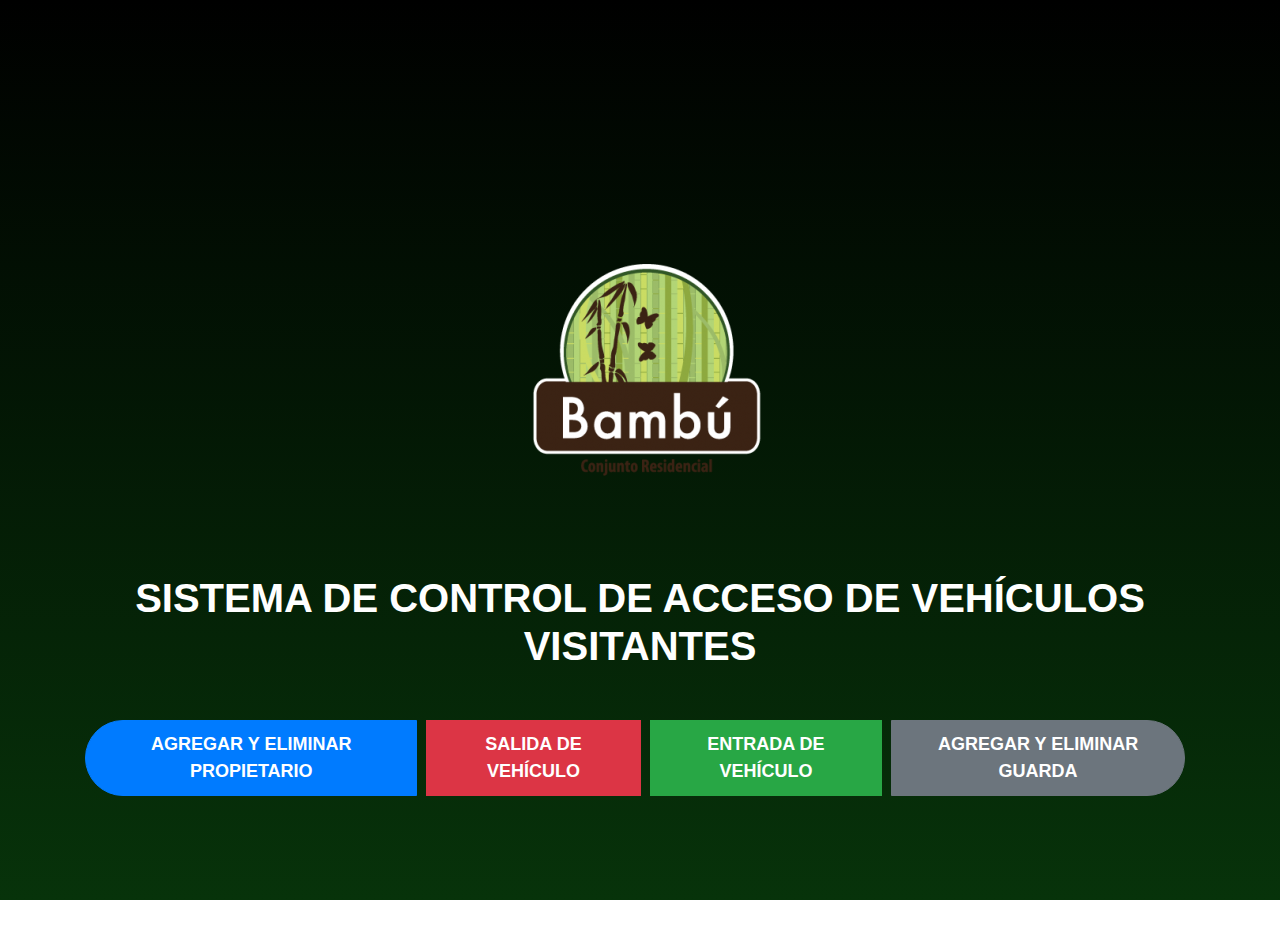
<file: src/main/resources/index.html>
<!DOCTYPE html>
<html lang="en">
<head>
    <meta charset="UTF-8">
    <title>Sistema de Control de Acceso de Vehículos Visitantes - Conjunto Residencial</title>
    <link rel="stylesheet" href="https://maxcdn.bootstrapcdn.com/bootstrap/4.5.0/css/bootstrap.min.css">
    <style>
        body {
            background: linear-gradient(to bottom, #000000, #07330a);
            background-repeat: no-repeat;
            background-attachment: fixed;
            background-size: cover;
            color: #ffffff;
            overflow-y: hidden; /* Evita el scroll vertical */
        }

        .container {
            margin-top: 50px;
            display: flex;
            flex-direction: column;
            align-items: center;
            justify-content: center;
            height: 100vh;
        }

        h1 {
            margin-bottom: 30px;
            text-align: center;
            font-family: Arial, sans-serif;
            font-weight: bold;
            text-transform: uppercase;
        }

        .btn-group {
            margin-top: 20px;
        }

        .btn {
            border-radius: 50px;
            padding: 10px 20px;
            font-size: 18px;
            font-weight: bold;
            margin-right: 10px;
            text-transform: uppercase;
        }

        .btn-primary {
            background-color: #007bff;
            border-color: #007bff;
        }

        .btn-primary:hover,
        .btn-primary:focus {
            background-color: #0069d9;
            border-color: #0062cc;
        }

        .btn-danger {
            background-color: #dc3545;
            border-color: #dc3545;
        }

        .btn-danger:hover,
        .btn-danger:focus {
            background-color: #c82333;
            border-color: #bd2130;
        }

        .btn-success {
            background-color: #28a745;
            border-color: #28a745;
        }

        .btn-success:hover,
        .btn-success:focus {
            background-color: #218838;
            border-color: #1e7e34;
        }

        .btn-secondary {
            background-color: #6c757d;
            border-color: #6c757d;
        }

        .btn-secondary:hover,
        .btn-secondary:focus {
            background-color: #5a6268;
            border-color: #545b62;
        }

        .logo {
            width: 350px;
            margin-bottom: 20px;
        }
    </style>
</head>
<body>
<div class="container">
    <img src="static/banbu.png" alt="Logo conjunto residencial" class="logo">
    <h1>Sistema de Control de Acceso de Vehículos Visitantes</h1>
    <div class="btn-group" role="group" aria-label="Acciones">
        <button type="button" class="btn btn-primary">Agregar y eliminar propietario</button>
        <button type="button" class="btn btn-danger">Salida de Vehículo</button>
        <button type="button" class="btn btn-success">Entrada de Vehículo</button>
        <button type="button" class="btn btn-secondary">Agregar y eliminar guarda</button>
    </div>
</div>

<script src="https://code.jquery.com/jquery-3.5.1.slim.min.js"></script>
<script src="https://cdn.jsdelivr.net/npm/@popperjs/core@2.5.4/dist/umd/popper.min.js"></script>
<script src="https://maxcdn.bootstrapcdn.com/bootstrap/4.5.0/js/bootstrap.min.js"></script>
</body>
</html>
</file>
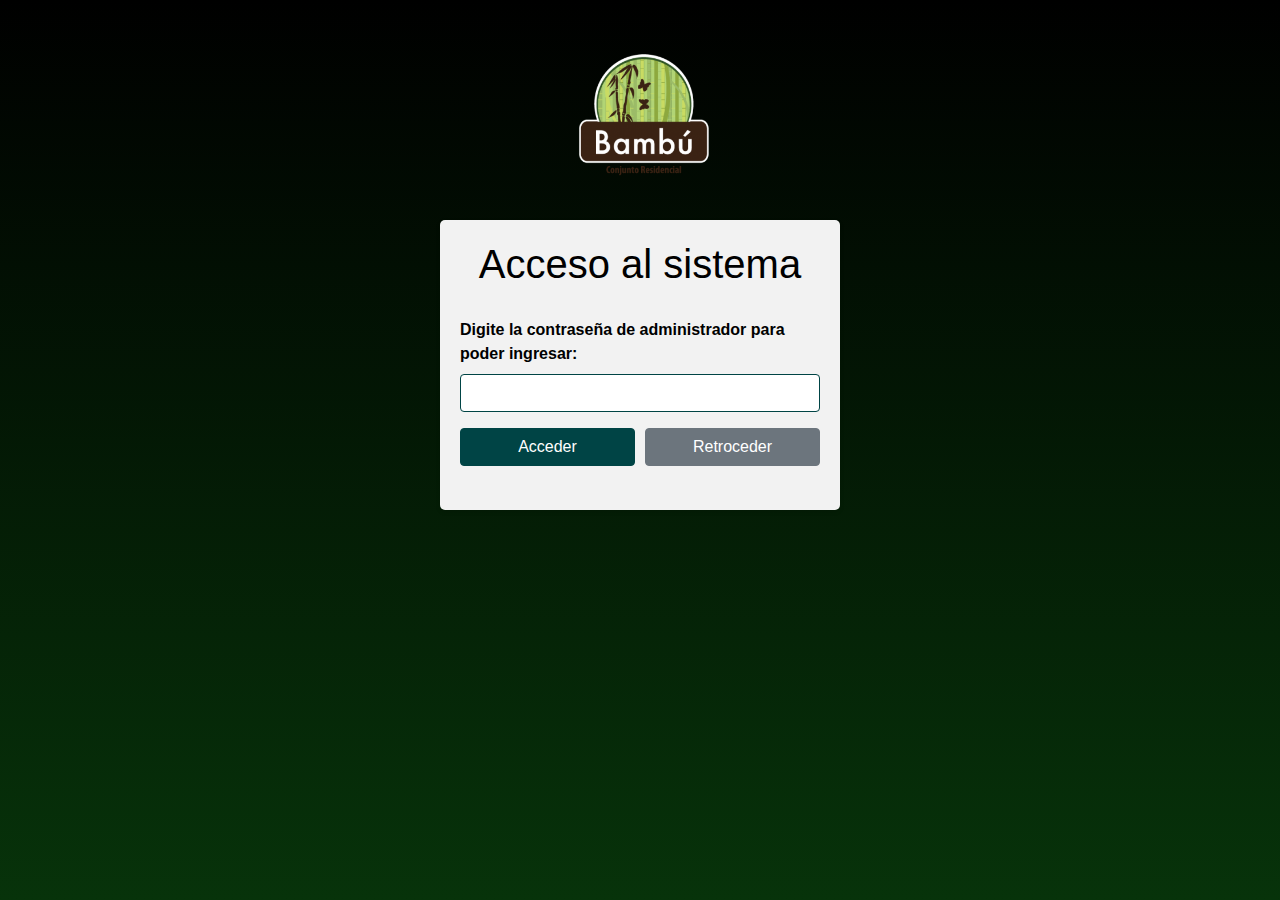
<file: src/main/resources/templates/admin.html>
<!DOCTYPE html>
<html lang="en" xmlns:th="http://www.thymeleaf.org">
<head>
  <meta charset="UTF-8">
  <title>Acceso al sistema</title>
  <link rel="stylesheet" href="https://maxcdn.bootstrapcdn.com/bootstrap/4.5.2/css/bootstrap.min.css">
  <style>
    body {
      font-family: Arial, sans-serif;
      background: linear-gradient(to bottom, #000000, #07330a);
      background-repeat: no-repeat;
      background-attachment: fixed;
      padding: 20px;
    }

    .container {
      max-width: 400px;
      margin: 0 auto;
      background-color: #f2f2f2;
      padding: 20px;
      border-radius: 5px;
      box-shadow: 0 2px 5px rgba(0, 0, 0, 0.1);
    }

    h1 {
      text-align: center;
      color: #000;
      margin-bottom: 30px;
    }

    label {
      color: #000;
      font-weight: bold;
    }

    .form-control {
      border-color: #004445;
    }

    .btn-primary {
      background-color: #004445;
      border-color: #004445;
    }

    .btn-primary:hover {
      background-color: #002f2f;
      border-color: #002f2f;
    }

    .center {
      display: flex;
      justify-content: center;
      align-items: center;
    }

    .logo {
      width: 200px;
      height: auto;
    }

    .button-container {
      display: flex;
      justify-content: space-between;
      margin-top: 10px;
    }

    .button-container button {
      width: calc(50% - 5px);
    }
  </style>
</head>
<body>

<div class="center">
  <img src="../static/banbu.png" alt="Imagen" class="logo">
</div>
<div class="container">
  <h1>Acceso al sistema</h1>
  <form id="access-form" action="/access" method="post">
    <div class="form-group">
      <label for="password">Digite la contraseña de administrador para poder ingresar:</label>
      <input type="password" id="password" class="form-control" name="password" required>
    </div>
    <div class="button-container">
      <button type="submit" class="btn btn-primary">Acceder</button>
      <button onclick="window.history.back()" class="btn btn-secondary">Retroceder</button>
    </div>
  </form>
  <label id="errorLabel" style="color: red;" th:text="${error}"></label>
</div>


<script src="https://code.jquery.com/jquery-3.6.0.min.js"></script>
<script src="https://maxcdn.bootstrapcdn.com/bootstrap/4.5.2/js/bootstrap.min.js"></script>
</body>
</html>
</file>
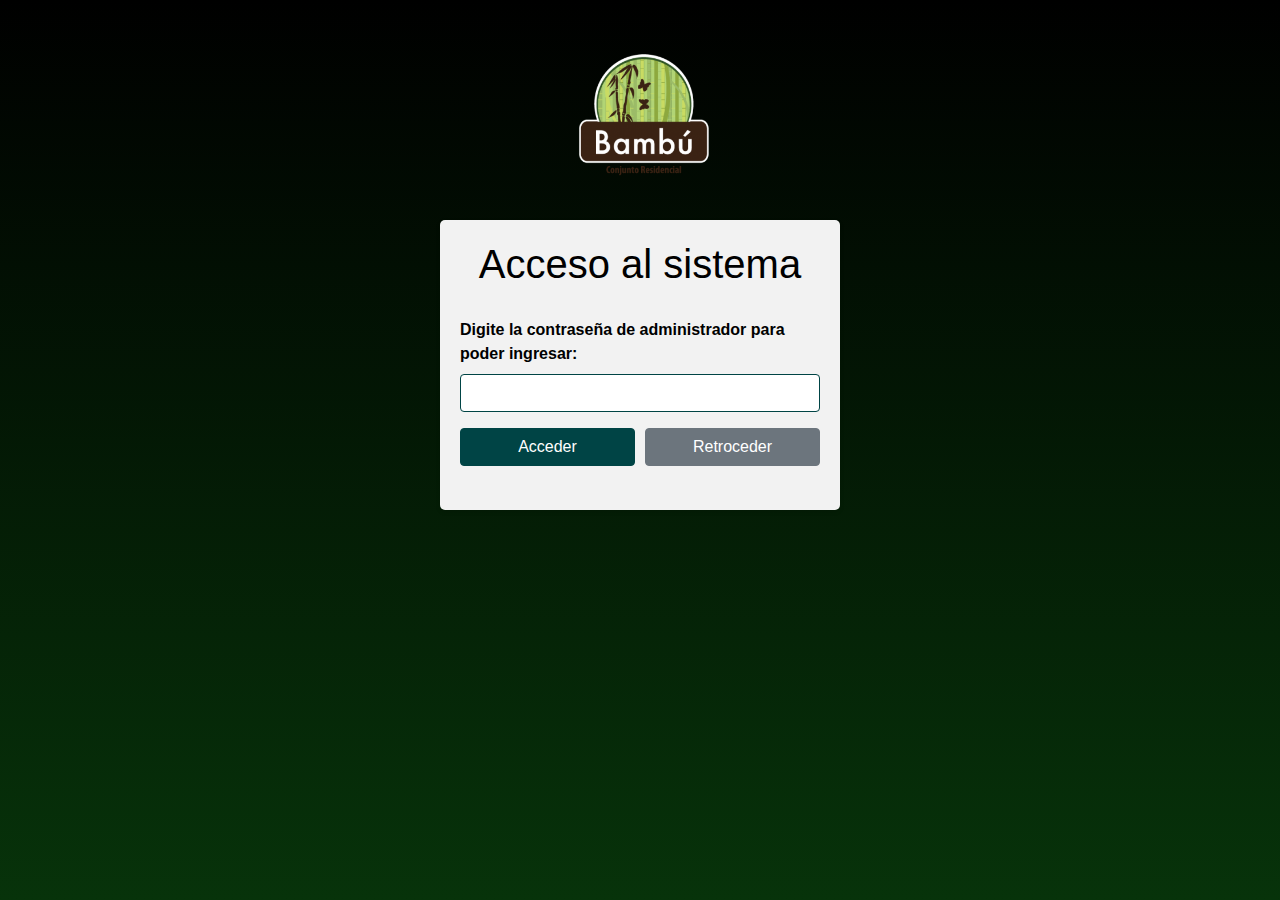
<file: src/main/resources/templates/admincel.html>
<!DOCTYPE html>
<html lang="en" xmlns:th="http://www.thymeleaf.org">
<head>
  <meta charset="UTF-8">
  <title>Acceso al sistema</title>
  <link rel="stylesheet" href="https://maxcdn.bootstrapcdn.com/bootstrap/4.5.2/css/bootstrap.min.css">
  <style>
    body {
      font-family: Arial, sans-serif;
      background: linear-gradient(to bottom, #000000, #07330a);
      background-repeat: no-repeat;
      background-attachment: fixed;
      padding: 20px;
    }

    .container {
      max-width: 400px;
      margin: 0 auto;
      background-color: #f2f2f2;
      padding: 20px;
      border-radius: 5px;
      box-shadow: 0 2px 5px rgba(0, 0, 0, 0.1);
    }

    h1 {
      text-align: center;
      color: #000;
      margin-bottom: 30px;
    }

    label {
      color: #000;
      font-weight: bold;
    }

    .form-control {
      border-color: #004445;
    }

    .btn-primary {
      background-color: #004445;
      border-color: #004445;
    }

    .btn-primary:hover {
      background-color: #002f2f;
      border-color: #002f2f;
    }

    .center {
      display: flex;
      justify-content: center;
      align-items: center;
    }

    .logo {
      width: 200px;
      height: auto;
    }

    .button-container {
      display: flex;
      justify-content: space-between;
      margin-top: 10px;
    }

    .button-container button {
      width: calc(50% - 5px);
    }
  </style>
</head>
<body>
<div class="center">
  <img src="../static/banbu.png" alt="Imagen" class="logo">
</div>
<div class="container">
  <h1>Acceso al sistema</h1>
  <form id="access-form" action="/access2" method="post">
    <div class="form-group">
      <label for="password">Digite la contraseña de administrador para poder ingresar:</label>
      <input type="password" id="password" class="form-control" name="password" required>
    </div>
    <div class="button-container">
      <button type="submit" class="btn btn-primary">Acceder</button>
      <button onclick="window.history.back()" class="btn btn-secondary">Retroceder</button>
    </div>
  </form>
  <label id="errorLabel" style="color: red;" th:text="${#strings.escapeXml(error)}"></label>
</div>
<script src="https://code.jquery.com/jquery-3.6.0.min.js"></script>
<script src="https://maxcdn.bootstrapcdn.com/bootstrap/4.5.2/js/bootstrap.min.js"></script>
</body>
</html>
</file>
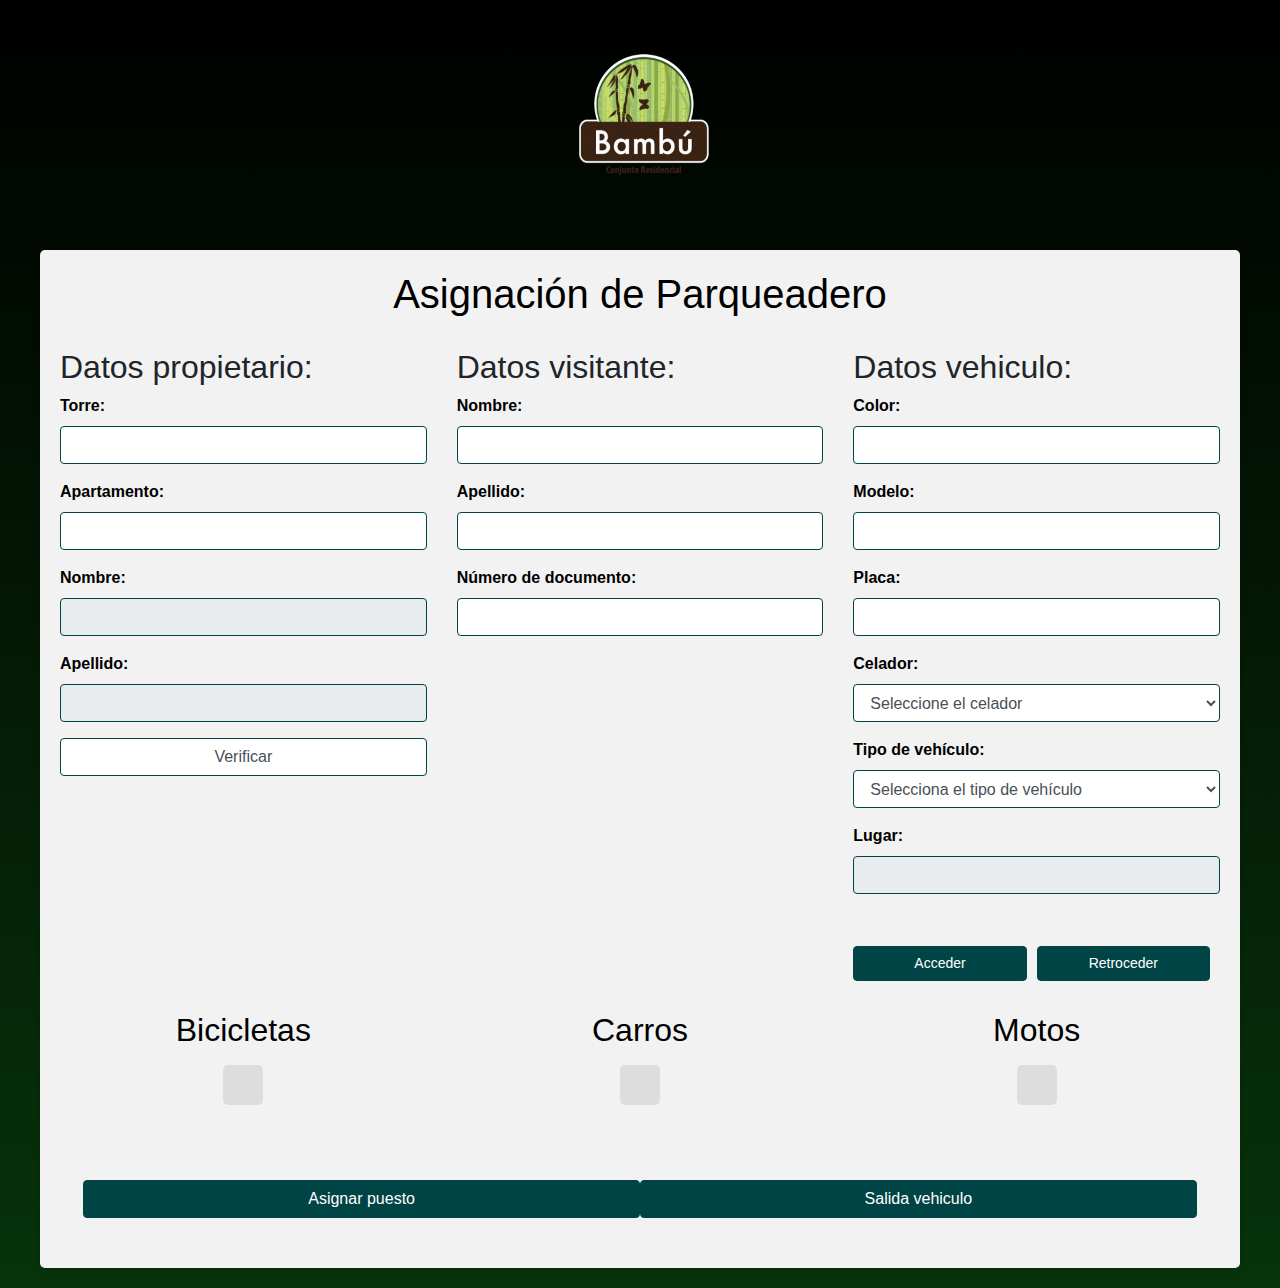
<file: src/main/resources/templates/elegir.html>
<!DOCTYPE html>
<script src="https://code.jquery.com/jquery-3.6.0.min.js"></script>
<html lang="en" xmlns:th="http://www.w3.org/1999/xhtml">
<head>
    <meta charset="UTF-8">
    <title>Asignación de Parqueadero</title>
    <link rel="stylesheet" href="https://maxcdn.bootstrapcdn.com/bootstrap/4.5.2/css/bootstrap.min.css">
    <style>
        body {
            font-family: Arial, sans-serif;
            background: linear-gradient(to bottom, #000000, #07330a);
            padding: 20px;
        }

            .seat.available {
        background-color: green;
    }


    .seat.occupied {
        background-color: red;
    }

        .container {
            max-width: 1200px;
            margin: 0 auto;
            background-color: #f2f2f2;
            padding: 20px;
            border-radius: 5px;
            box-shadow: 0 2px 5px rgba(0, 0, 0, 0.1);
        }

        h1 {
            text-align: center;
            color: #000;
            margin-bottom: 30px;
        }

        label {
            color: #000;
            font-weight: bold;
        }

        .form-control {
            border-color: #004445;
        }

        .btn-primary,
        .btn-secondary {
            background-color: #004445;
            border-color: #004445;
            width: 48%;
            margin-top: 10px;
        }

        .btn-primary:hover,
        .btn-secondary:hover {
            background-color: #002f2f;
            border-color: #002f2f;
        }

        .center {
            display: flex;
            justify-content: center;
            align-items: center;
            margin-bottom: 30px;
        }

        .logo {
            width: 200px;
            height: auto;
        }

        .button-container {
            display: flex;
            justify-content: space-between;
            margin-top: 2px;
        }

        .button-container button {
            font-size: 14px;
            margin-right: 10px;
        }

        #errorLabel {
            color: red;
        }

        .schedule-column {
            margin-bottom: 30px;
        }

        .schedule-title {
            text-align: center;
            color: #000;
            margin-bottom: 10px;
        }

        .schedule-seats {
            display: flex;
            flex-wrap: wrap;
            justify-content: center;
        }

        .seat {
            width: 40px;
            height: 40px;
            margin: 5px;
            background-color: #ddd;
            border-radius: 5px;
            cursor: pointer;
        }

        .seat.selected {
            background-color: #90EE90;
        }

        .row {
            margin-bottom: 30px;
        }
    </style>

</head>
<body>
<div class="center">
    <img src="../static/banbu.png" alt="Logo" class="logo">
</div>
<div class="container">
    <h1>Asignación de Parqueadero</h1>
    <div class="row">
        <div class="col-md-4">
                <h2>Datos propietario:</h2>
                <div class="form-group">
                    <label for="torre">Torre:</label>
                    <input type="text" id="torre" class="form-control" name="torre" required>
                </div>
                <div class="form-group">
                    <label for="apa">Apartamento:</label>
                    <input type="text" id="apa" class="form-control" name="apartamento" required>
                </div>
                <div class="form-group">
                    <label for="nombrep">Nombre:</label>
                    <input type="text" id="nombrep" class="form-control" name="nombre" required readonly>
                </div>
                <div class="form-group">
                    <label for="apellidop">Apellido:</label>
                    <input type="text" id="apellidop" class="form-control" name="apellido" required readonly>
                </div>
                <div class="form-group">
                    <input type="submit" id="verificar" class="form-control" name="verificar" value="Verificar" required>
                </div>
        </div>
        <script>
        $(document).ready(function() {
            $('#verificar').click(function() {
                var torre = $('#torre').val();
                var apartamento = $('#apa').val();

                $.ajax({
                    url: '/datos_propietario/' + torre + '/' + apartamento,
                    type: 'GET',
                    success: function(response) {
                        $('#nombrep').val(response.nombre);
                        $('#apellidop').val(response.apellido);
                    },
                    error: function() {
                        $('#nombrep').val('');
                        $('#apellidop').val('');
                        alert('No se encontró ningún propietario con los datos ingresados.');
                    }
                });
            });
        });
        </script>

        <div class="col-md-4">
            <h2>Datos visitante:</h2>
            <div class="form-group">
                <label for="nombre">Nombre:</label>
                <input type="text" id="nombre" class="form-control" name="nombre" required>
            </div>
            <div class="form-group">
                <label for="apellido">Apellido:</label>
                <input type="text" id="apellido" class="form-control" name="apellido" required>
            </div>
            <div class="form-group">
                <label for="numero_documento">Número de documento:</label>
                <input type="text" id="numero_documento" class="form-control" name="numero_documento" required>
            </div>
        </div>
        <div class="col-md-4">
            <form id="access-form" action="/access2" method="post">
                <h2>Datos vehiculo:</h2>
                <div class="form-group">
                    <label for="color">Color:</label>
                    <input type="text" id="color" class="form-control" name="color" required>
                </div>
                <div class="form-group">
                    <label for="modelo">Modelo:</label>
                    <input type="text" id="modelo" class="form-control" name="modelo" required>
                </div>
                <div class="form-group">
                    <label for="placa">Placa:</label>
                    <input type="text" id="placa" class="form-control" name="placa" required>
                </div>
                <div class="form-group">
                    <label for="celador">Celador:</label>
                    <select id="celador" class="form-control" name="celador" required>
                        <option value="">Seleccione el celador</option>
                        <option th:each="celador : ${datos_celador}" th:value="${celador.id_celador}" th:text="${celador.apellido}"></option>
                    </select>
                </div>
                <div class="form-group">
                    <label for="tipo_vehiculo">Tipo de vehículo:</label>
                    <select id="tipo_vehiculo" class="form-control" name="tipo_vehiculo" required>
                        <option value="">Selecciona el tipo de vehículo</option>
                        <option value="carro">Carro</option>
                        <option value="bicicleta">Bicicleta</option>
                        <option value="moto">Moto</option>
                    </select>
                </div>
                <div class="form-group">
                    <label for="lugar">Lugar:</label>
                    <input type="text" id="lugar" class="form-control" name="lugar" readonly>
                </div>
                <label id="errorLabel"></label>
                <div class="button-container">
                    <button type="submit" id="btnAcceder" class="btn btn-primary">Acceder</button>
                    <button onclick="window.history.back()" class="btn btn-secondary">Retroceder</button>
                </div>

            </form>
            <script src="https://code.jquery.com/jquery-3.6.0.min.js"></script>
            <script>
<script>
$(document).ready(function() {
  $('#access-form').submit(function(event) {
    event.preventDefault(); // Evita que el formulario se envíe de forma predeterminada

    // Obtén los valores de los campos del formulario
    var nombre = $('#nombre').val();
    var apellido = $('#apellido').val();
    var numeroDocumento = $('#numero_documento').val();
    var color = $('#color').val();
    var modelo = $('#modelo').val();
    var placa = $('#placa').val();
    var celador = $('#celador').val();
    var tipoVehiculo = $('#tipo_vehiculo').val();
    var lugar = $('#lugar').val(); // Asegúrate de que se ingrese o se asigne el lugar

    // Crea un objeto con los datos a enviar
    var data = {
      nombre: nombre,
      apellido: apellido,
      numero_documento: numeroDocumento,
      color: color,
      modelo: modelo,
      placa: placa,
      celador: celador,
      tipo_vehiculo: tipoVehiculo,
      lugar: lugar // Asegúrate de que el lugar se incluya en los datos
    };

    // Realiza la solicitud AJAX para guardar los datos
    $.ajax({
      url: '/parqueo/visitante',
      type: 'POST',
      contentType: 'application/json',
      data: JSON.stringify(data),
      success: function(response) {
        // Maneja la respuesta del servidor aquí, si es necesario
        console.log(response);
        // Realiza cualquier acción adicional después de guardar los datos
        alert('Datos guardados exitosamente');
      },
      error: function(error) {
        // Maneja los errores aquí, si es necesario
        console.error(error);
        alert('Error al guardar los datos');
      }
    });
  });
});
</script>

</script>

        </div>
    </div>


    <div class="row">
        <div class="col-md-4 schedule-column">
            <h2 class="schedule-title">Bicicletas</h2>
            <div class="schedule-seats">
                <div th:each="lugar : ${datos_lugar}" th:if="${#strings.toLowerCase(lugar.lugar.substring(1, 2)) == 'b'}">
                    <div class="seat" th:text="${lugar.lugar}" th:attr="data-estado=${lugar.estado}"></div>
                </div>
            </div>
        </div>
        <div class="col-md-4 schedule-column">
            <h2 class="schedule-title">Carros</h2>
            <div class="schedule-seats">
                <div th:each="lugar : ${datos_lugar}" th:if="${#strings.toLowerCase(lugar.lugar.substring(1, 2)) == 'c'}">
                    <div class="seat" th:text="${lugar.lugar}" th:attr="data-estado=${lugar.estado}"></div>
                </div>
            </div>
        </div>
        <div class="col-md-4 schedule-column">
            <h2 class="schedule-title">Motos</h2>
            <div class="schedule-seats">
                <div th:each="lugar : ${datos_lugar}" th:if="${#strings.toLowerCase(lugar.lugar.substring(1, 2)) == 'm'}">
                    <div class="seat" th:text="${lugar.lugar}" th:attr="data-estado=${lugar.estado}"></div>
                </div>
            </div>
        </div>
    </div>

    <div class="center">
        <button type="button" id="btnAsignarPuesto" class="btn btn-primary">Asignar puesto</button>
        <button type="button" id="salidaVehiculoBtn" class="btn btn-primary">Salida vehiculo</button>
    </div>
    <script>
document.getElementById("btnAsignarPuesto").addEventListener("click", function() {
    var tipoVehiculo = $('#tipo_vehiculo').val();
    console.log("Tipo de vehículo seleccionado: " + tipoVehiculo);

    var areasAsientos = {
        'carro': ['VC1', 'VC2', 'VC3', 'VC4', 'VC5', 'VC6', 'VC7', 'VC8', 'VC9', 'VC10', 'VC11', 'VC12', 'VC13', 'VC14', 'VC15', 'VC16', 'VC17', 'VC18', 'VC19', 'VC20'],
        'bicicleta': ['VB1', 'VB2', 'VB3', 'VB4', 'VB5', 'VB6', 'VB7', 'VB8', 'VB9', 'VB10', 'VB11', 'VB12', 'VB13', 'VB14', 'VB15', 'VB16', 'VB17', 'VB18', 'VB19', 'VB20'],
        'moto': ['VM1', 'VM2', 'VM3', 'VM4', 'VM5', 'VM6', 'VM7', 'VM8', 'VM9', 'VM10', 'VM11', 'VM12', 'VM13', 'VM14', 'VM15', 'VM16', 'VM17', 'VM18', 'VM19', 'VM20']
    };

    if (tipoVehiculo in areasAsientos) {
        var asientosDisponibles = areasAsientos[tipoVehiculo];
        console.log("Asientos disponibles: " + asientosDisponibles);

        // Filtrar los asientos disponibles
        var asientosDisponiblesNoOcupados = asientosDisponibles.filter(function(asiento) {
            var asientoHTML = document.querySelector('.seat[data-estado="ocupado"][th-text="' + asiento + '"]');
            return !asientoHTML; // Si no encuentra el asiento en la lista de ocupados, está disponible
        });

        if (asientosDisponiblesNoOcupados.length > 0) {
            // Generar un índice aleatorio para seleccionar un asiento
            var indiceAleatorio = Math.floor(Math.random() * asientosDisponiblesNoOcupados.length);

            // Obtener el asiento asignado
            var asientoAsignado = asientosDisponiblesNoOcupados[indiceAleatorio];

            // Asignar el asiento al campo correspondiente
            document.getElementById("lugar").value = asientoAsignado;
        } else {
            alert('No hay asientos disponibles para ' + tipoVehiculo + 's.');
        }
    } else {
        alert('Seleccione un tipo de vehículo válido para asignar un lugar de estacionamiento.');
    }
});


</script>


</script>




    </script>




    <script>
    // Obtener todos los elementos con la clase "seat"
    const seats = document.querySelectorAll('.seat');

    // Iterar sobre cada lugar y aplicar la clase correspondiente según su estado
    seats.forEach(seat => {
        const estado = seat.dataset.estado;

        if (estado === 'disponible') {
            seat.classList.add('available');
        } else if (estado === 'ocupado') {
            seat.classList.add('occupied');
        }
    });
</script>


</div>

</body>

</html>
</file>
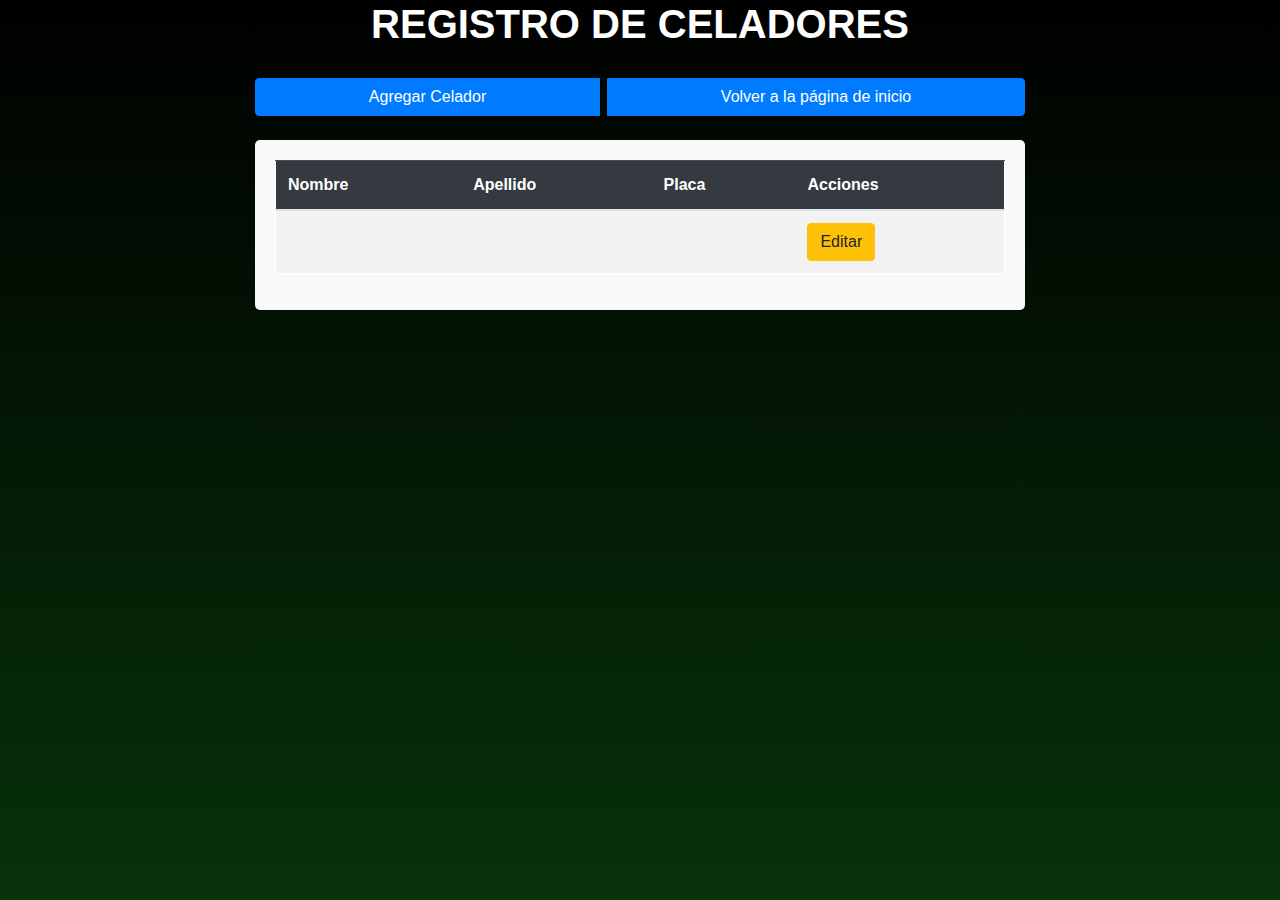
<file: src/main/resources/templates/GestCelador.html>
<!DOCTYPE html>
<html lang="en" xmlns:th="http://www.thymeleaf.org">
<head>
    <meta charset="UTF-8">
    <title>Gestor de Celadores</title>
    <link rel="stylesheet" href="https://maxcdn.bootstrapcdn.com/bootstrap/4.5.0/css/bootstrap.min.css">
    <style>
    body {
      background: linear-gradient(to bottom, #000000, #07330a);
      background-repeat: no-repeat;
      background-attachment: fixed;
      color: white;
    }

        .container {
            max-width: 800px;
            margin: 0 auto;
        }

        h1 {
            margin-bottom: 30px;
            text-align: center;
            font-weight: bold;
            text-transform: uppercase;
        }

        .btn-group {
            margin-bottom: 20px;
        }

        .card-body {
            background-color: #f8f9fa;
            border-radius: 5px;
            padding: 20px;
        }

        .table {
            background-color: #ffffff;
            border-radius: 5px;
            border: 1px solid #ffffff;
            width: 100%;
        }

        .table-responsive {
            overflow-x: auto;
        }

        .table-responsive::-webkit-scrollbar {
            height: 8px;
        }

        .table-responsive::-webkit-scrollbar-thumb {
            background-color: #343a40;
            border-radius: 10px;
        }

        .table-responsive::-webkit-scrollbar-track {
            background-color: #f8f9fa;
            border-radius: 10px;
        }

        .table thead th {
            background-color: #343a40;
            color: #ffffff;
        }
    </style>
</head>
<body>
<div class="container">
    <h1>Registro de Celadores</h1>
    <div class="btn-group d-flex justify-content-center" role="group" aria-label="Acciones">
        <a href="/nuevo_celador" class="btn btn-primary mr-2">Agregar Celador</a>
        <a href="/" class="btn btn-primary">Volver a la página de inicio</a>
    </div>
    <div class="card-body mt-4">
        <div class="table-responsive">
            <table class="table table-striped table-hover">
                <thead class="table-dark">
                <tr>
                    <th>Nombre</th>
                    <th>Apellido</th>
                    <th>Placa</th>
                    <th>Acciones</th>
                </tr>
                </thead>
                <tbody th:each="temlist: ${datos_celador}">
                <tr>
                    <td class="text-nowrap" th:text="${temlist.nombre}"></td>
                    <td class="text-nowrap" th:text="${temlist.apellido}"></td>
                    <td class="text-nowrap" th:text="${temlist.placa}"></td>
                    <td>
                        <form th:action="@{/editar_celador/{id}(id=${temlist.id_celador})}" method="get">
                            <button type="submit" class="btn btn-warning">Editar</button>
                        </form>
                    </td>
                </tr>
                </tbody>
            </table>
        </div>
    </div>
</div>

<script src="https://code.jquery.com/jquery-3.5.1.slim.min.js"></script>
<script src="https://cdn.jsdelivr.net/npm/@popperjs/core@2.5.4/dist/umd/popper.min.js"></script>
<script src="https://maxcdn.bootstrapcdn.com/bootstrap/4.5.0/js/bootstrap.min.js"></script>
</body>
</html>
</file>
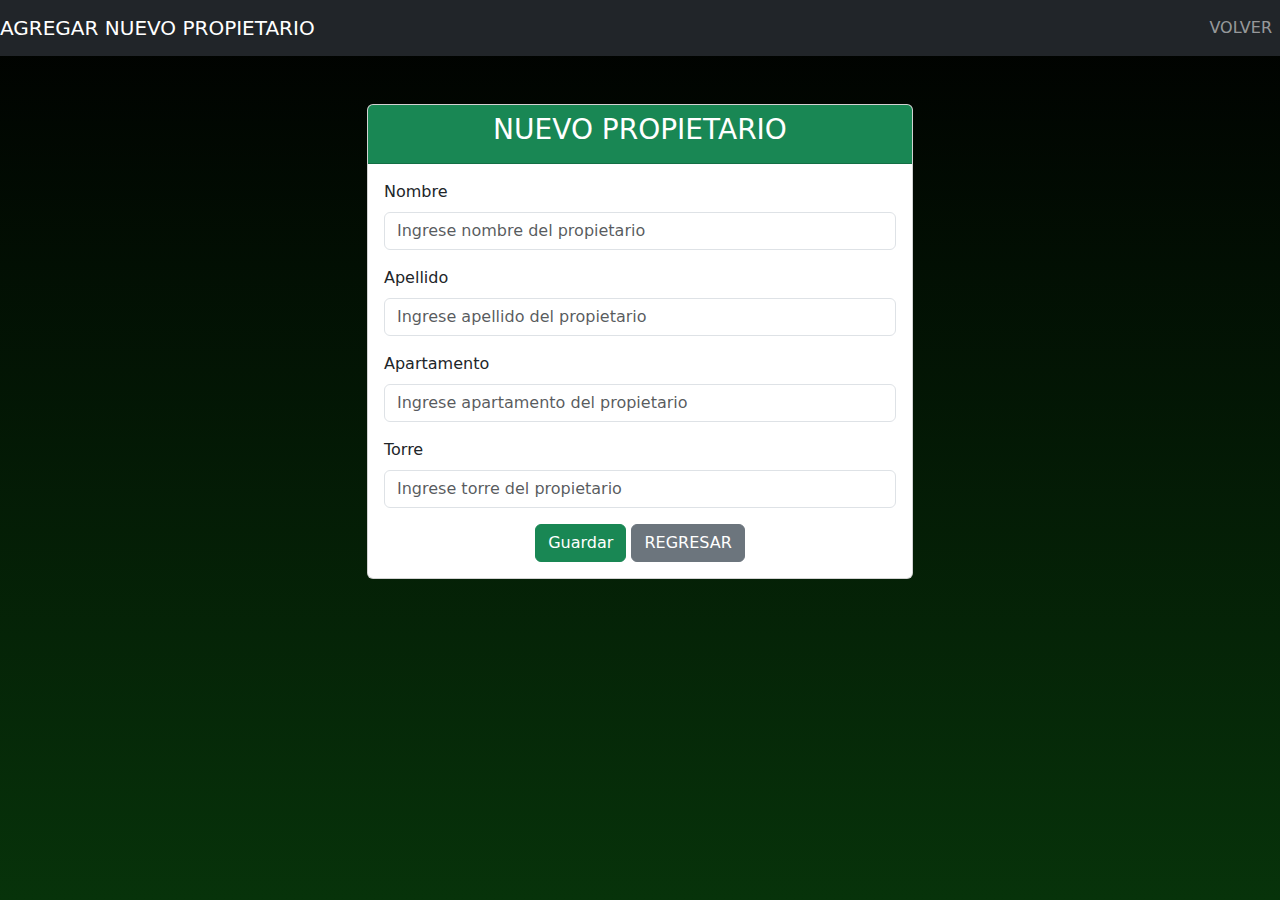
<file: src/main/resources/templates/nuevo_propietario.html>
<!DOCTYPE html>
<html lang="en" xmlns:th="http://www.thymeleaf.org">
<head>
  <meta charset="UTF-8">
  <meta name="viewport" content="width=device-width, initial-scale=1">
  <title th:text="${titulo_nuevo_provee}"></title>
  <link rel="stylesheet" href="https://cdn.jsdelivr.net/npm/bootstrap@5.3.0-alpha2/dist/css/bootstrap.min.css">
</head>
<style>

body{
      background: linear-gradient(to bottom, #000000, #07330a);
      background-repeat: no-repeat;
      background-attachment: fixed;
}
</style>
<body>
<nav class="navbar navbar-expand-lg navbar-dark bg-dark">
  <a class="navbar-brand" href="#">AGREGAR NUEVO PROPIETARIO</a>
  <button class="navbar-toggler" type="button" data-bs-toggle="collapse" data-bs-target="#navbarNav" aria-controls="navbarNav" aria-expanded="false" aria-label="Toggle navigation">
    <span class="navbar-toggler-icon"></span>
  </button>
  <div class="collapse navbar-collapse" id="navbarNav">
    <ul class="navbar-nav ms-auto">
      <li class="nav-item">
        <a class="nav-link" href="@{/propietarios}">VOLVER</a>
      </li>
    </ul>
  </div>
</nav>
<div class="container py-5">
  <div class="row justify-content-center">
    <div class="col-md-6">
      <div class="card">
        <div class="card-header bg-success text-white">
          <h3 class="card-title text-center">NUEVO PROPIETARIO</h3>
        </div>
        <div class="card-body">
          <form th:action="@{/guardar_propietario}" th:object="${propietario}" method="post">
            <input type="hidden" th:field="*{id_propietario}">
            <div class="mb-3">
              <label class="form-label">Nombre</label>
              <input class="form-control" type="text" th:field="*{nombre}" name="nombre" placeholder="Ingrese nombre del propietario" required>
            </div>
            <div class="mb-3">
              <label class="form-label">Apellido</label>
              <input class="form-control" type="text" th:field="*{apellido}" name="apellido" placeholder="Ingrese apellido del propietario" required>
            </div>
            <div class="mb-3">
              <label class="form-label">Apartamento</label>
              <input class="form-control" type="text" th:field="*{apartamento}" name="apartamento" placeholder="Ingrese apartamento del propietario" required>
            </div>
            <div class="mb-3">
              <label class="form-label">Torre</label>
              <input class="form-control" type="text" th:field="*{torre}" name="torre" placeholder="Ingrese torre del propietario" required>
            </div>
            <div class="text-center">
              <button class="btn btn-success" type="submit">Guardar</button>
              <a class="btn btn-secondary" href="@{/propietarios}">REGRESAR</a>
            </div>
          </form>
        </div>
      </div>
    </div>
  </div>
</div>
<script src="https://cdn.jsdelivr.net/npm/bootstrap@5.3.0-alpha2/dist/js/bootstrap.bundle.min.js"></script>
</body>
</html>
</file>
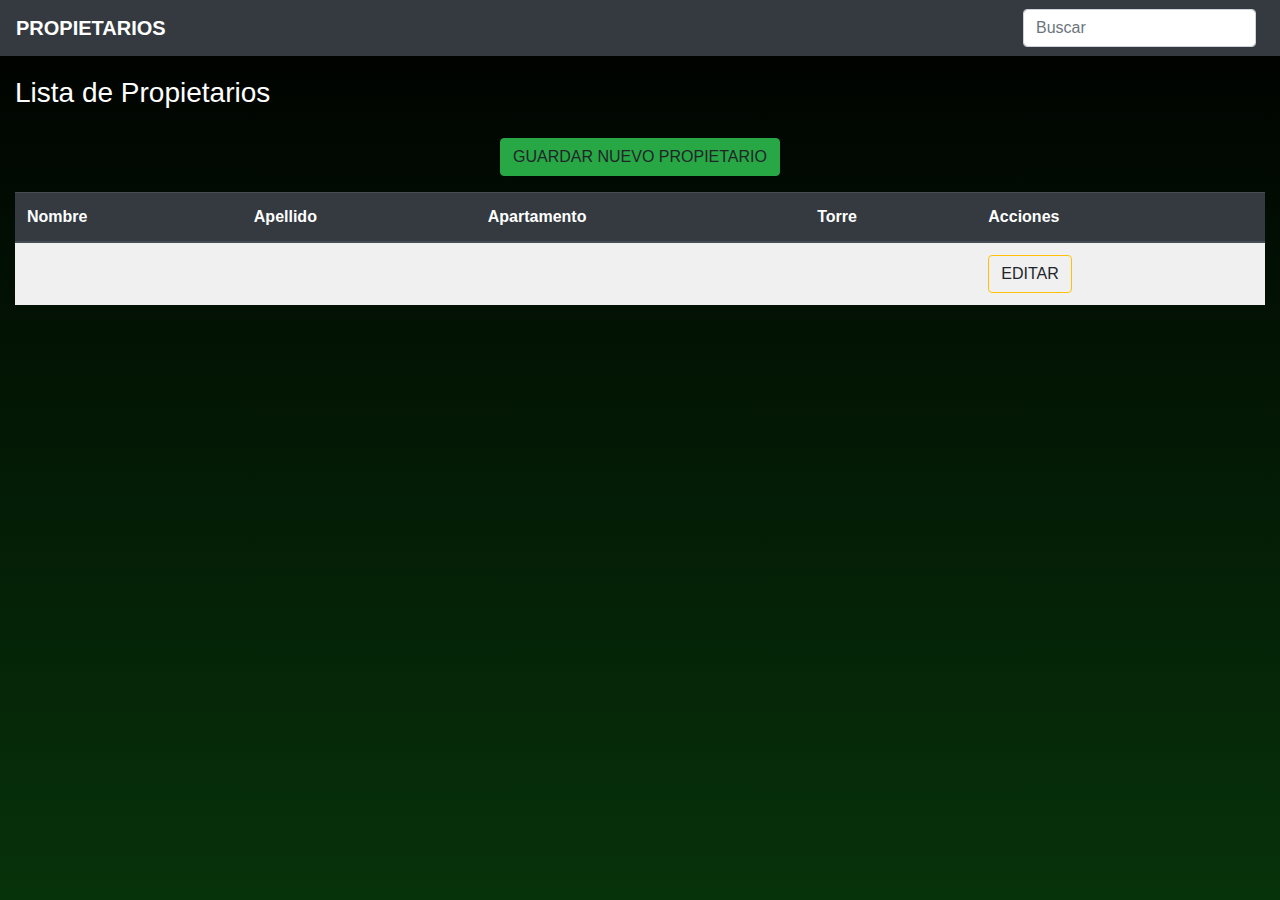
<file: src/main/resources/templates/propietarios.html>
<!DOCTYPE html>
<html lang="en" xmlns:th="http://www.thymeleaf.org">

<head>
    <meta charset="UTF-8">
    <title th:text="${titulo_propietarios}"></title>
    <link rel="stylesheet" href="https://stackpath.bootstrapcdn.com/bootstrap/4.3.1/css/bootstrap.min.css"
          integrity="sha384-ggOyR0iXCbMQv3Xipma34MD+dH/1fQ784/j6cY/iJTQUOhcWr7x9JvoRxT2MZw1T" crossorigin="anonymous">
    <style>
    body {
      background: linear-gradient(to bottom, #000000, #07330a);
      background-repeat: no-repeat;
      background-attachment: fixed;
    }
    .navbar-brand {
      color: white !important;
      font-weight: bold;
    }

    .table-container {
      margin-top: 20px;
    }

    .personas-table th,
    .personas-table td {
      vertical-align: middle;
    }

    .eliminar {
      font-size: 14px;
    }

    .nueva-persona-btn {
      font-size: 16px;
      margin-top: 20px;
    }
  </style>
</head>

<body>
<header>
    <nav class="navbar navbar-expand-lg navbar-dark bg-dark">
        <a class="navbar-brand">PROPIETARIOS</a>
        <button class="navbar-toggler" type="button" data-toggle="collapse" data-target="#navbarNav"
                aria-controls="navbarNav" aria-expanded="false" aria-label="Toggle navigation">
            <span class="navbar-toggler-icon"></span>
        </button>
        <div class="collapse navbar-collapse" id="navbarNav">
            <ul class="navbar-nav ml-auto">
                <li class="nav-item">
                    <form class="form-inline my-2 my-lg-0">
                        <input class="form-control mr-sm-2" type="search" id="table-search" placeholder="Buscar"
                               aria-label="Buscar">
                    </form>
                </li>
            </ul>
        </div>
    </nav>
</header>

<main role="main" class="container-fluid">
    <div class="table-container">
        <h3 class="text-white" th:text="${cuerpo_propietarios}">Lista de Propietarios</h3>
        <div class="form-group text-center">
            <a class="btn btn-success nueva-persona-btn" th:href="@{/nuevo_propietario}">GUARDAR NUEVO PROPIETARIO</a>
        </div>
        <table class="table table-striped table-light personas-table">
            <thead class="thead-dark">
            <tr>
                <th>Nombre</th>
                <th>Apellido</th>
                <th>Apartamento</th>
                <th>Torre</th>
                <th>Acciones</th>
            </tr>
            </thead>
            <tbody id="table-body" th:each="templist: ${datos_propietarios}">
            <tr>
                <td th:text="${templist.nombre}"></td>
                <td th:text="${templist.apellido}"></td>
                <td th:text="${templist.apartamento}"></td>
                <td th:text="${templist.torre}"></td>
                <td>
                    <a class="btn btn-outline-warning editar"
                       th:href="@{/editar_propietario/} + ${templist.id_propietario}">EDITAR</a>
                </td>
            </tr>
            </tbody>
        </table>

    </div>

</main>
<script src="https://code.jquery.com/jquery-3.6.0.min.js"></script>
<script src="https://stackpath.bootstrapcdn.com/bootstrap/4.3.1/js/bootstrap.min.js"></script>
<script>
            $(document).ready(function() {
              $('#table-search').on('keyup', function() {
                var value = $(this).val().toLowerCase();
                $('#table-body tr').filter(function() {
                  $(this).toggle($(this).text().toLowerCase().indexOf(value) > -1)
                });
              });
            });
          </script>
</body>
</html>
</file>
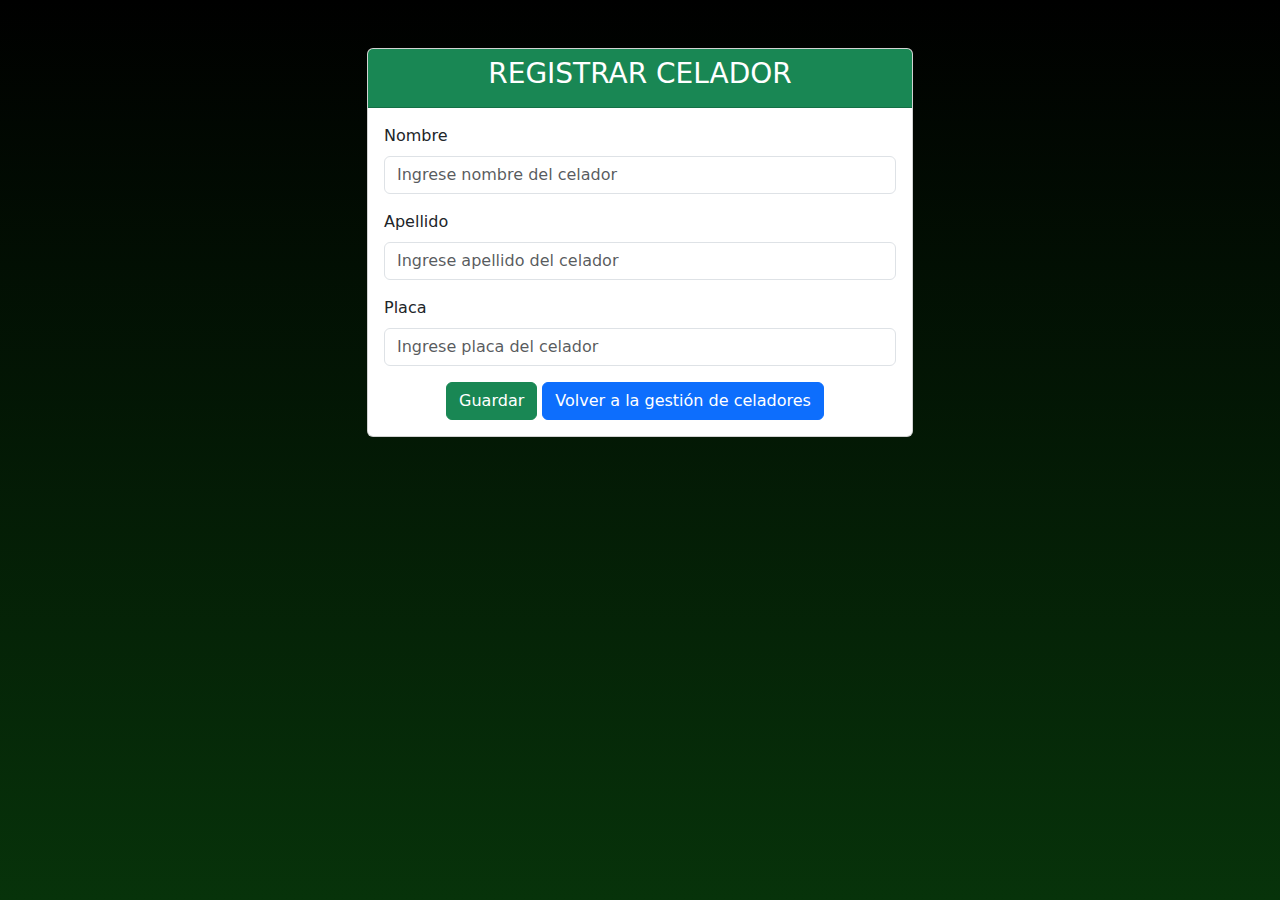
<file: src/main/resources/templates/Registrar_Celador.html>
<!DOCTYPE html>
<html lang="en" xmlns:th="http://www.thymeleaf.org">
<head>
    <meta charset="UTF-8">
    <meta name="viewport" content="width=device-width, initial-scale=1">
    <title th:text="${titulo_nuevo_celador}"></title>
    <link rel="stylesheet" href="https://cdn.jsdelivr.net/npm/bootstrap@5.3.0-alpha2/dist/css/bootstrap.min.css">
    <style>
    body {
      background: linear-gradient(to bottom, #000000, #07330a);
      background-repeat: no-repeat;
      background-attachment: fixed;
    }
    .btn-primary {
            margin-right: 10px;
        }
  </style>
</head>
<body>
<div class="container py-5">
    <div class="row justify-content-center">
        <div class="col-md-6">
            <div class="card">
                <div class="card-header bg-success text-white">
                    <h3 class="card-title text-center">REGISTRAR CELADOR</h3>
                </div>
                <div class="card-body">
                    <form th:action="@{/guardar_celador}" th:object="${celador}" method="post">
                        <input type="hidden" th:field="*{id_celador}">
                        <div class="mb-3">
                            <label class="form-label">Nombre</label>
                            <input class="form-control" type="text" th:field="*{nombre}" name="nombre" placeholder="Ingrese nombre del celador" required>
                        </div>
                        <div class="mb-3">
                            <label class="form-label">Apellido</label>
                            <input class="form-control" type="text" th:field="*{apellido}" name="apellido" placeholder="Ingrese apellido del celador" required>
                        </div>
                        <div class="mb-3">
                            <label class="form-label">Placa</label>
                            <input class="form-control" type="text" th:field="*{placa}" name="placa" placeholder="Ingrese placa del celador" required>
                        </div>
                        <div class="text-center">
                            <button class="btn btn-success" type="submit">Guardar</button>
                            <a href="/celador" class="btn btn-primary">Volver a la gestión de celadores</a>
                        </div>
                    </form>
                </div>
            </div>
        </div>
    </div>
</div>
<script src="https://cdn.jsdelivr.net/npm/bootstrap@5.3.0-alpha2/dist/js/bootstrap.bundle.min.js"></script>
</body>
</html>
</file>
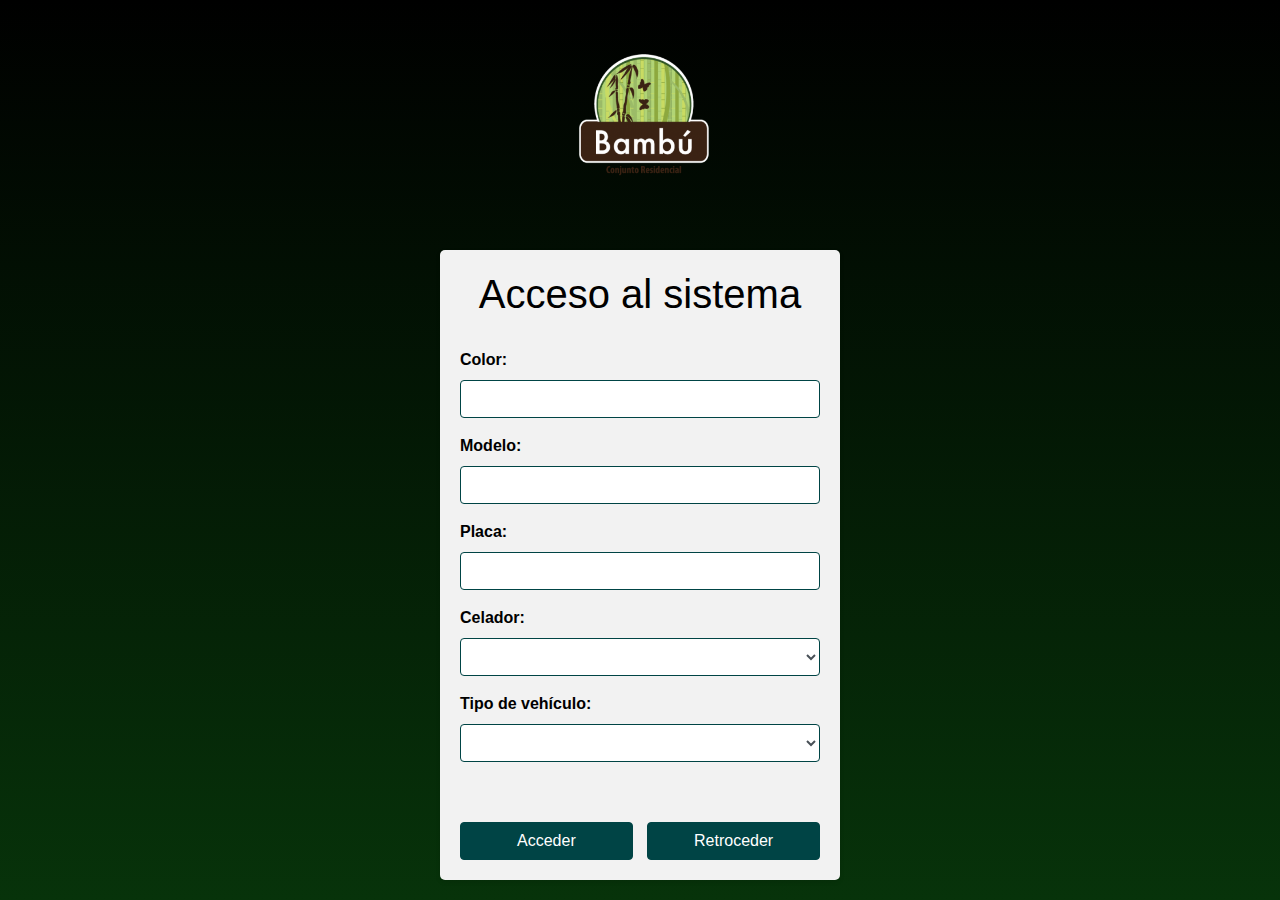
<file: src/main/resources/templates/salidavehiculos.html>
<!DOCTYPE html>
<html lang="en">
<head>
    <meta charset="UTF-8">
    <title>Acceso al sistema</title>
    <link rel="stylesheet" href="https://maxcdn.bootstrapcdn.com/bootstrap/4.5.2/css/bootstrap.min.css">
    <style>
    body {
      font-family: Arial, sans-serif;
      background: linear-gradient(to bottom, #000000, #07330a);
      padding: 20px;
    }

    .container {
      max-width: 400px;
      margin: 0 auto;
      background-color: #f2f2f2;
      padding: 20px;
      border-radius: 5px;
      box-shadow: 0 2px 5px rgba(0, 0, 0, 0.1);
    }

    h1 {
      text-align: center;
      color: #000;
      margin-bottom: 30px;
    }

    label {
      color: #000;
      font-weight: bold;
    }

    .form-control {
      border-color: #004445;
    }

    .btn-primary,
    .btn-secondary {
      background-color: #004445;
      border-color: #004445;
      width: 48%;
      margin-top: 10px;
    }

    .btn-primary:hover,
    .btn-secondary:hover {
      background-color: #002f2f;
      border-color: #002f2f;
    }

    .center {
      display: flex;
      justify-content: center;
      align-items: center;
      margin-bottom: 30px;
    }

    .logo {
      width: 200px;
      height: auto;
    }

    .button-container {
      display: flex;
      justify-content: space-between;
      margin-top: 10px;
    }

    #errorLabel {
      color: red;
    }
    </style>
</head>
<body>
<div class="center">
    <img src="../static/banbu.png" alt="Logo" class="logo">
</div>
<div class="container">
    <h1>Acceso al sistema</h1>
    <form id="access-form" action="/access2" method="post">
        <div class="form-group">
            <label for="color">Color:</label>
            <input type="text" id="color" class="form-control" name="color" required>
        </div>
        <div class="form-group">
            <label for="modelo">Modelo:</label>
            <input type="text" id="modelo" class="form-control" name="modelo" required>
        </div>
        <div class="form-group">
            <label for="placa">Placa:</label>
            <input type="text" id="placa" class="form-control" name="placa" required>
        </div>
        <div class="form-group">
            <label for="celador">Celador:</label>
            <select id="celador" class="form-control" name="celador" required>
                <!-- Aquí debes agregar el código para obtener la información de la base de datos y generar las opciones del select -->
                <!-- Puedes utilizar Spring Boot y Thymeleaf para obtener la información del controlador y pasarla al HTML -->
            </select>
        </div>
        <div class="form-group">
            <label for="tipo_vehiculo">Tipo de vehículo:</label>
            <select id="tipo_vehiculo" class="form-control" name="tipo_vehiculo" required>
                <!-- Aquí debes agregar el código para obtener la información de la base de datos y generar las opciones del select -->
                <!-- Puedes utilizar Spring Boot y Thymeleaf para obtener la información del controlador y pasarla al HTML -->
            </select>
        </div>
        <label id="errorLabel"></label>
        <div class="button-container">
            <button type="submit" class="btn btn-primary">Acceder</button>
            <button onclick="window.history.back()" class="btn btn-secondary">Retroceder</button>
        </div>
    </form>

</div>
<script src="https://code.jquery.com/jquery-3.6.0.min.js"></script>
<script src="https://maxcdn.bootstrapcdn.com/bootstrap/4.5.2/js/bootstrap.min.js"></script>
</body>
</html>
</file>
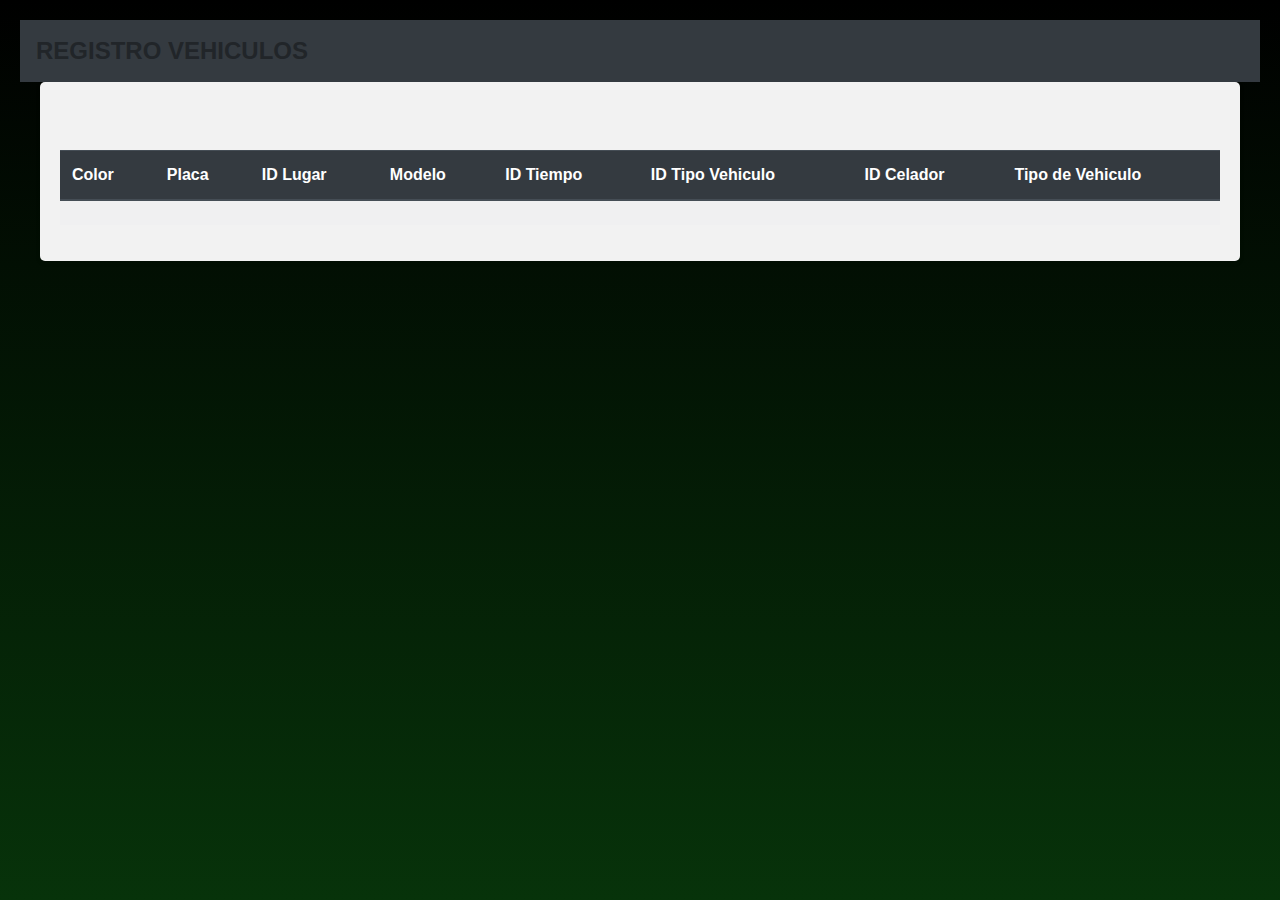
<file: src/main/resources/templates/vehiculo.html>
<!DOCTYPE html>
<html lang="en" xmlns:th="http://www.thymeleaf.org">
<head>
    <meta charset="UTF-8">
    <title th:text="${titulo_vehiculos}"></title>
    <link rel="stylesheet" href="https://stackpath.bootstrapcdn.com/bootstrap/4.3.1/css/bootstrap.min.css" integrity="sha384-ggOyR0iXCbMQv3Xipma34MD+dH/1fQ784/j6cY/iJTQUOhcWr7x9JvoRxT2MZw1T" crossorigin="anonymous">
</head>
<style>
        body {
            font-family: Arial, sans-serif;
            background-image: linear-gradient(to bottom, #000000, #07330a);
            background-size: cover;
            background-repeat: no-repeat;
            background-attachment: fixed;
            padding: 20px;
        }
        .container {
            max-width: 1200px;
            margin: 0 auto;
            background-color: #f2f2f2;
            padding: 20px;
            border-radius: 5px;
            box-shadow: 0 2px 5px rgba(0, 0, 0, 0.1);
        }
        .navbar {
            background-color: #343a40;
        }
        .navbar-brand {
            font-size: 1.5rem;
            font-weight: bold;
        }
        .nav-link {
            font-size: 1.2rem;
        }
        .personas-container {
            margin-top: 3rem;
        }
        .personas-table th {
            font-weight: bold;
        }
        .eliminar, .editar {
            font-size: 0.9rem;
        }
        .nueva-persona-btn {
            font-size: 1.2rem;
        }
    </style>
</head>
<body>
<header>
    <nav class="navbar navbar-expand-lg navbar-dark">
        <a class="navbar-brand">REGISTRO VEHICULOS</a>
        <button class="navbar-toggler" type="button" data-toggle="collapse" data-target="#navbarNav" aria-controls="navbarNav" aria-expanded="false" aria-label="Toggle navigation">
            <span class="navbar-toggler-icon"></span>
        </button>
    </nav>
</header>

<main role="main" class="container">
    <div class="personas-container">
        <h3 class="text-white" th:text="${cuerpo_vehiculos}"></h3>
        <table class="table table-striped table-light personas-table">
            <thead class="thead-dark">
            <tr>
                <th>Color</th>
                <th>Placa</th>
                <th>ID Lugar</th>
                <th>Modelo</th>
                <th>ID Tiempo</th>
                <th>ID Tipo Vehiculo</th>
                <th>ID Celador</th>
                <th>Tipo de Vehiculo</th>
            </tr>
            </thead>
            <tbody th:each="templist: ${datos_vehiculo}">
            <tr>
                <td th:text="${templist.color}"></td>
                <td th:text="${templist.placa}"></td>
                <td th:text="${templist.id_lugar}"></td>
                <td th:text="${templist.modelo}"></td>
                <td th:text="${templist.id_tiempo}"></td>
                <td th:text="${templist.id_tipovehiculo}"></td>
                <td th:text="${templist.id_celador}"></td>
                <td th:text="${templist.tipoVehiculo}"></td>
            </tr>
            </tbody>
        </table>
    </div>
</main>

</body>
</html>
</file>
